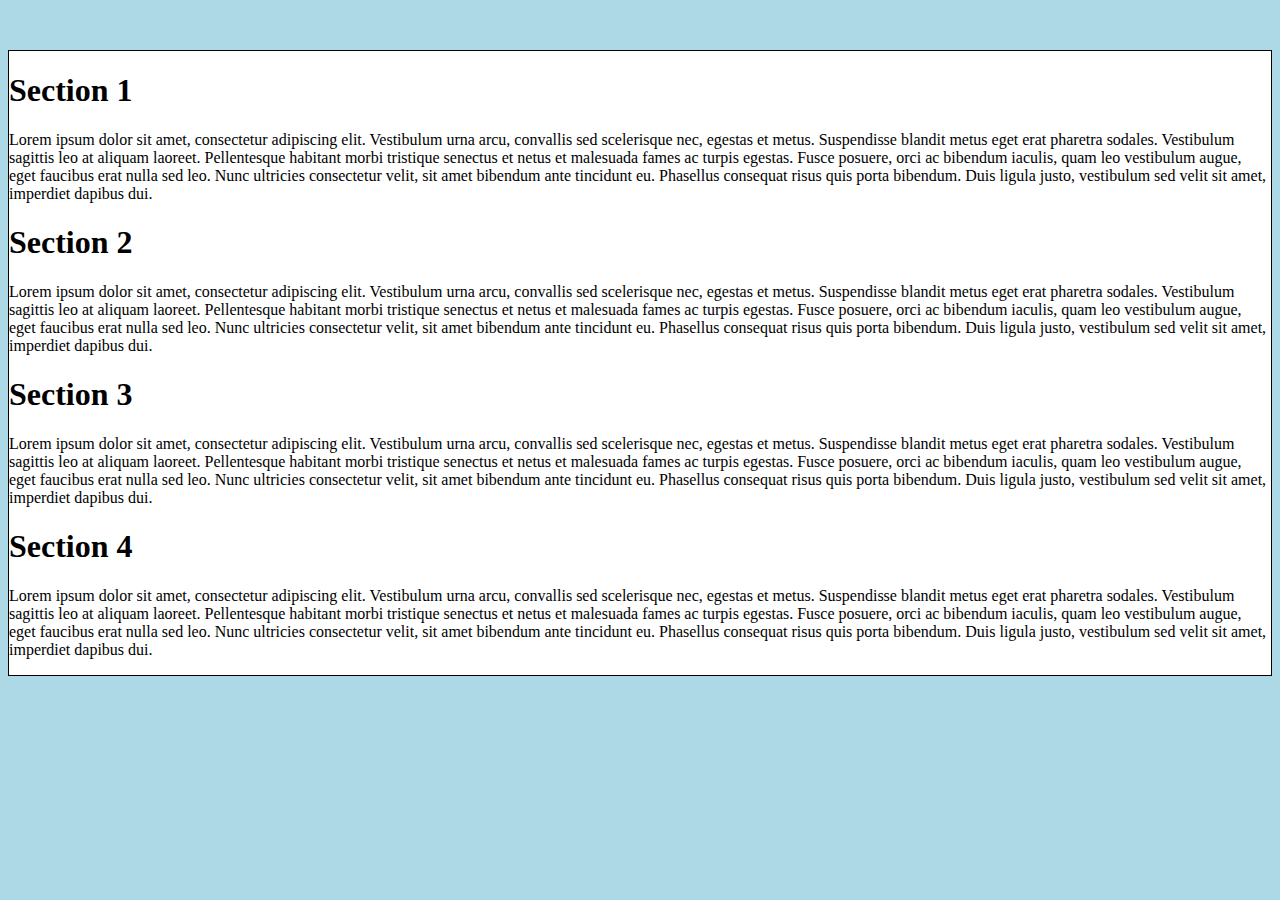
<file: Challenge6/Challenge6.html>
<link rel="stylesheet" href="Challenge6.css">
<body>
	<div class="box">
		<h1>Section 1</h1>
		<p>Lorem ipsum dolor sit amet, consectetur adipiscing elit. Vestibulum urna arcu, convallis sed scelerisque nec, egestas et metus. Suspendisse blandit metus eget erat pharetra sodales. Vestibulum sagittis leo at aliquam laoreet. Pellentesque habitant morbi tristique senectus et netus et malesuada fames ac turpis egestas. Fusce posuere, orci ac bibendum iaculis, quam leo vestibulum augue, eget faucibus erat nulla sed leo. Nunc ultricies consectetur velit, sit amet bibendum ante tincidunt eu. Phasellus consequat risus quis porta bibendum. Duis ligula justo, vestibulum sed velit sit amet, imperdiet dapibus dui.</p>

		<h1>Section 2</h1>
		<p>Lorem ipsum dolor sit amet, consectetur adipiscing elit. Vestibulum urna arcu, convallis sed scelerisque nec, egestas et metus. Suspendisse blandit metus eget erat pharetra sodales. Vestibulum sagittis leo at aliquam laoreet. Pellentesque habitant morbi tristique senectus et netus et malesuada fames ac turpis egestas. Fusce posuere, orci ac bibendum iaculis, quam leo vestibulum augue, eget faucibus erat nulla sed leo. Nunc ultricies consectetur velit, sit amet bibendum ante tincidunt eu. Phasellus consequat risus quis porta bibendum. Duis ligula justo, vestibulum sed velit sit amet, imperdiet dapibus dui.</p>

		<h1>Section 3</h1>
		<p>Lorem ipsum dolor sit amet, consectetur adipiscing elit. Vestibulum urna arcu, convallis sed scelerisque nec, egestas et metus. Suspendisse blandit metus eget erat pharetra sodales. Vestibulum sagittis leo at aliquam laoreet. Pellentesque habitant morbi tristique senectus et netus et malesuada fames ac turpis egestas. Fusce posuere, orci ac bibendum iaculis, quam leo vestibulum augue, eget faucibus erat nulla sed leo. Nunc ultricies consectetur velit, sit amet bibendum ante tincidunt eu. Phasellus consequat risus quis porta bibendum. Duis ligula justo, vestibulum sed velit sit amet, imperdiet dapibus dui.</p>

		<h1>Section 4</h1>
		<p>Lorem ipsum dolor sit amet, consectetur adipiscing elit. Vestibulum urna arcu, convallis sed scelerisque nec, egestas et metus. Suspendisse blandit metus eget erat pharetra sodales. Vestibulum sagittis leo at aliquam laoreet. Pellentesque habitant morbi tristique senectus et netus et malesuada fames ac turpis egestas. Fusce posuere, orci ac bibendum iaculis, quam leo vestibulum augue, eget faucibus erat nulla sed leo. Nunc ultricies consectetur velit, sit amet bibendum ante tincidunt eu. Phasellus consequat risus quis porta bibendum. Duis ligula justo, vestibulum sed velit sit amet, imperdiet dapibus dui.</p>
	</div>
</body>
</file>
<file: Challenge6/Challenge6.css>
body {
  background-color: lightblue;
}

.box {
  margin-top: 50px;
  margin-bottom: 50px;
  border: 1px solid black;
  background-color: white;
}
</file>
